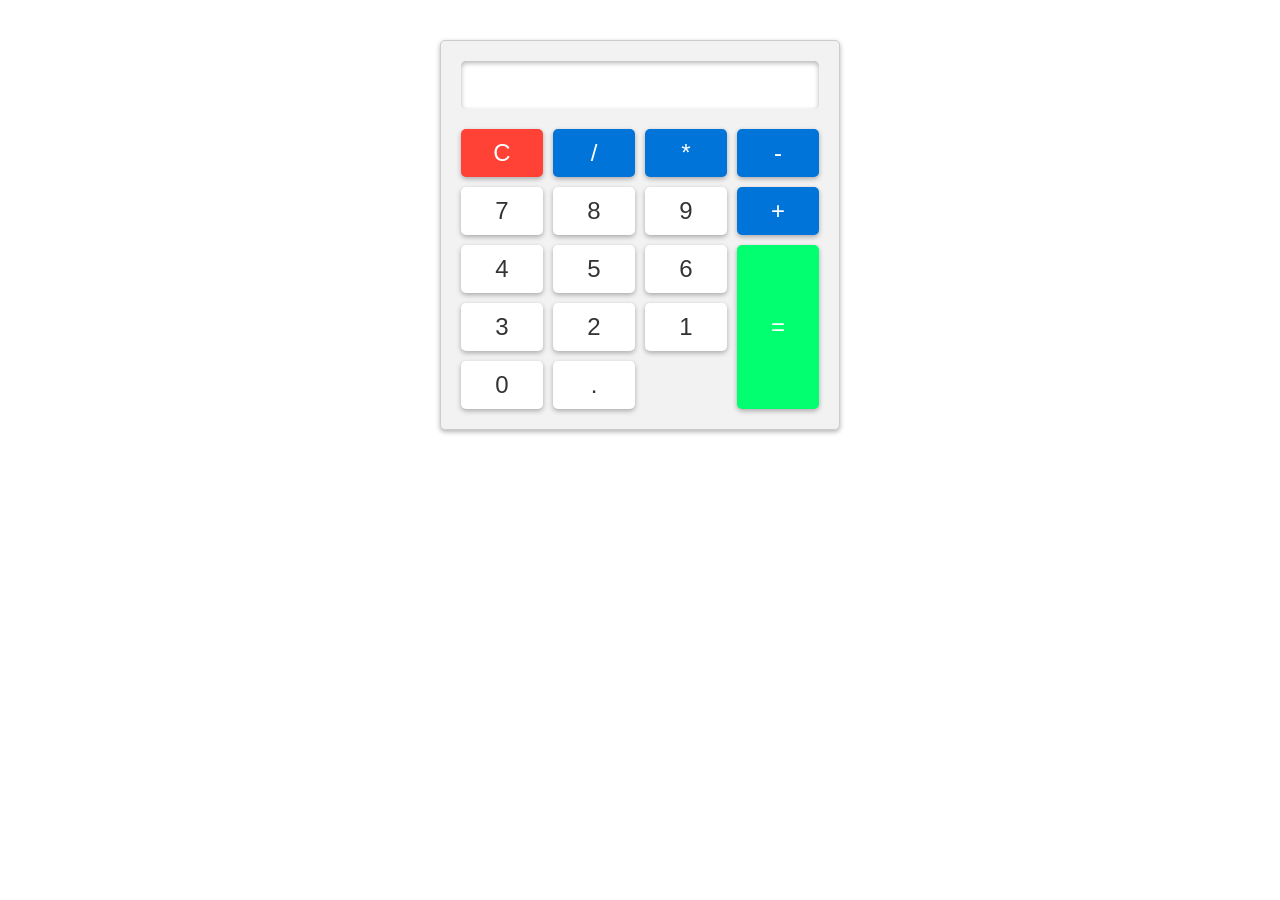
<file: 01_Basic Calculator/index.html>
<!DOCTYPE html>
<html lang="en">
<head>
  <meta charset="UTF-8">
  <meta name="viewport" content="width=device-width, initial-scale=1.0">
  <title>Calculator</title>
  <link rel="stylesheet" href="style.css">
</head>
<body>
  <div class="container">
    <input class="display" type="text" readonly>
    <div class="buttonsContainer">
      <button class="clear">C</button>
      <button class="operator">/</button>
      <button class="operator">*</button>
      <button class="operator">-</button>
      <button class="number">7</button>
      <button class="number">8</button>
      <button class="number">9</button>
      <button class="operator">+</button>
      <button class="number">4</button>
      <button class="number">5</button>
      <button class="number">6</button>
      <button class="equalButton">=</button>
      <button class="number">3</button>
      <button class="number">2</button>
      <button class="number">1</button>
      <button class="number">0</button>
      <button class="number">.</button>
    </div>
  </div>
<script src="script.js"></script>
</body>
</html>
</file>
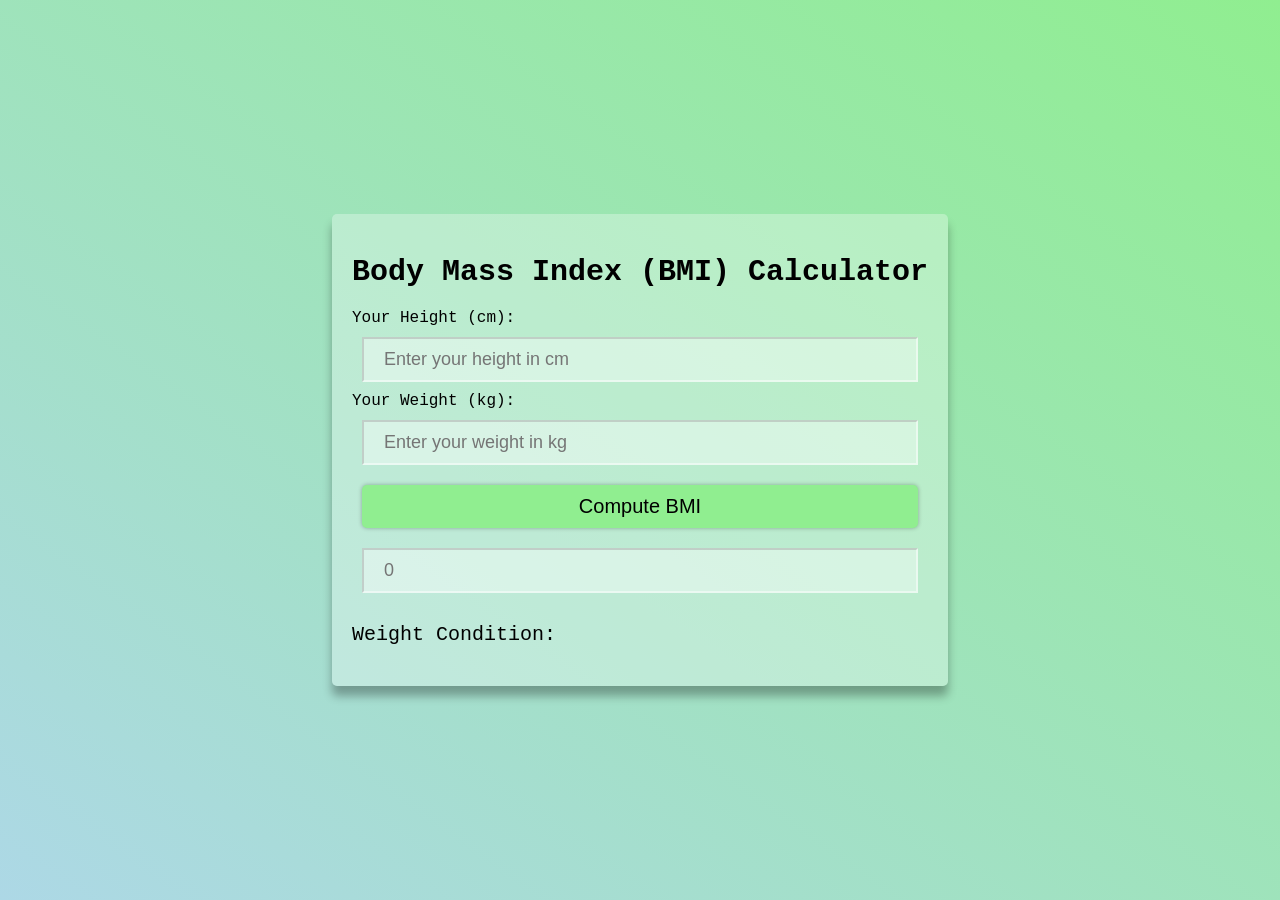
<file: 02_BMI Calculator/index.html>
<!DOCTYPE html>
<html lang="en">
<head>
  <meta charset="UTF-8">
  <meta name="viewport" content="width=device-width, initial-scale=1.0">
  <title>BMI Calculator</title>
  <link rel="stylesheet" href="style.css">
</head>
<body>
  <div class="container">
    <h1 class="heading">Body Mass Index (BMI) Calculator</h1>
      Your Height (cm):
      <input id="input1" class="inputTag" type="number" placeholder="Enter your height in cm">
      Your Weight (kg):
      <input id="input2" class="inputTag" type="number" placeholder="Enter your weight in kg">
      <button>Compute BMI</button>
      <input id="inputView" class="inputTag" type="number" placeholder="0" readonly>
      <label class="condition">Weight Condition: <span id="result"></span></label>
  </div>
  <script src="script.js"></script>
</body>
</html>
</file>
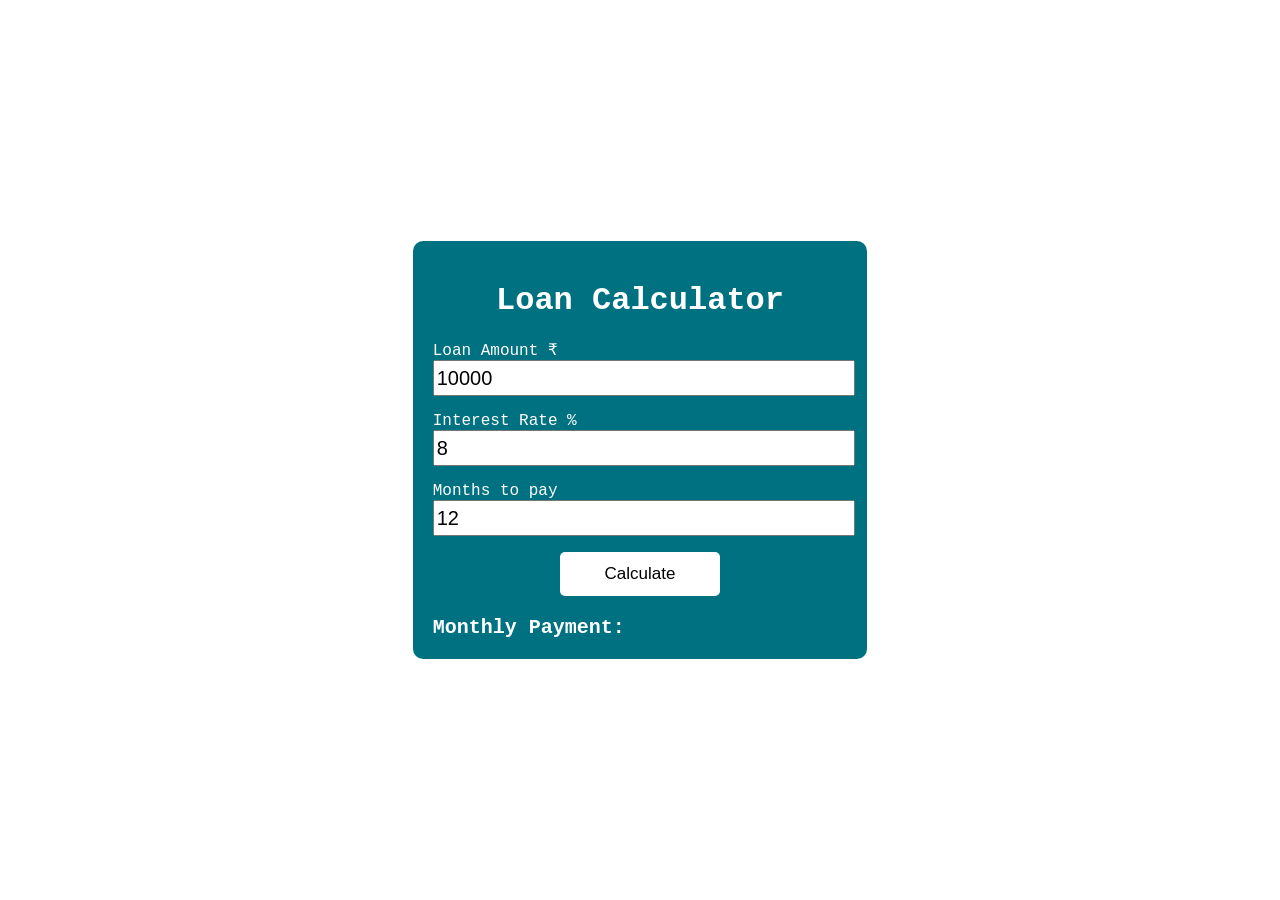
<file: 03_Loan Calculator/index.html>
<!DOCTYPE html>
<html lang="en">
<head>
  <meta charset="UTF-8">
  <meta name="viewport" content="width=device-width, initial-scale=1.0">
  <title>Loan Calculator</title>
  <link rel="stylesheet" href="style.css">
</head>
<body>
  <div class="container">
    <h1>Loan Calculator</h1>
    <p>
      Loan Amount ₹
      <input class="input" type="number" value="10000" id="loanAmount">
    </p>
    <p>
      Interest Rate %
      <input class="input" type="number" value="8" id="interestRate">
    </p>
    <p>
      Months to pay
      <input class="input" type="number" value="12" id="payPeriod">
    </p>
    <button>Calculate</button>
    <div class="payment">Monthly Payment: <span id="result"></span></div>
  </div>
  <script src="script.js"></script>
</body>
</html>
</file>
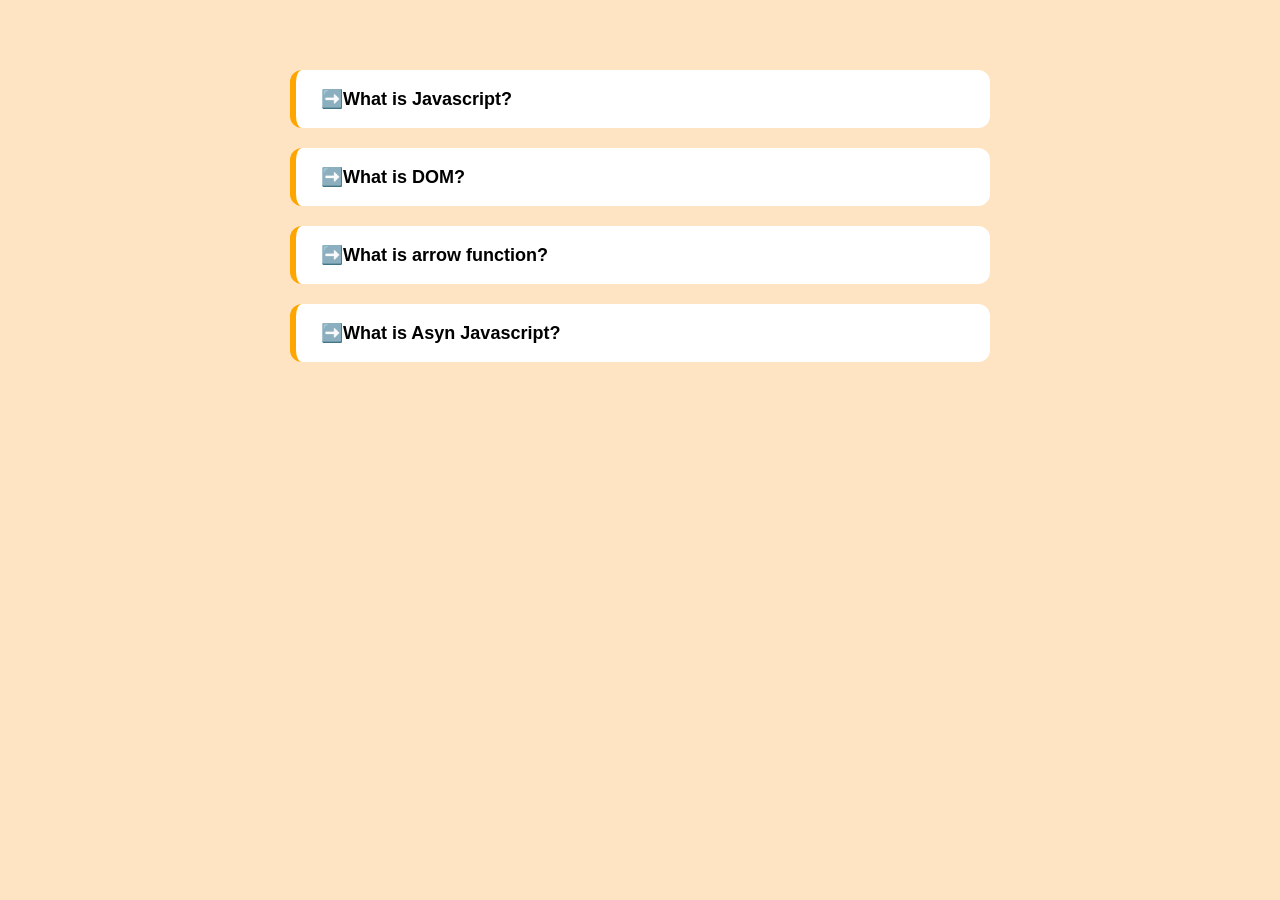
<file: 04_Accordion/index.html>
<!DOCTYPE html>
<html lang="en">
<head>
  <meta charset="UTF-8">
  <meta name="viewport" content="width=device-width, initial-scale=1.0">
  <title>Accordion</title>
  <link rel="stylesheet" href="style.css">
</head>
<body>
  <div class="faq">
    <div class="question">
      <span>➡️</span>What is Javascript?
    </div>
    <div class="answer">
      JS is a single threaded interpreted language.
    </div>
  </div>
  <div class="faq">
    <div class="question">
      <span>➡️</span>What is DOM?
    </div>
    <div class="answer">
      DOM is used to manipulate JS.
    </div>
  </div>
  <div class="faq">
    <div class="question">
      <span>➡️</span>What is arrow function?
    </div>
    <div class="answer">
      Arrow Function are extension of function expression.
    </div>
  </div>
  <div class="faq">
    <div class="question">
      <span>➡️</span>What is Asyn Javascript?
    </div>
    <div class="answer">
      Third Party Interaction.
    </div>
    <script src="script.js"></script>
  </div>
</body>
</html>
</file>
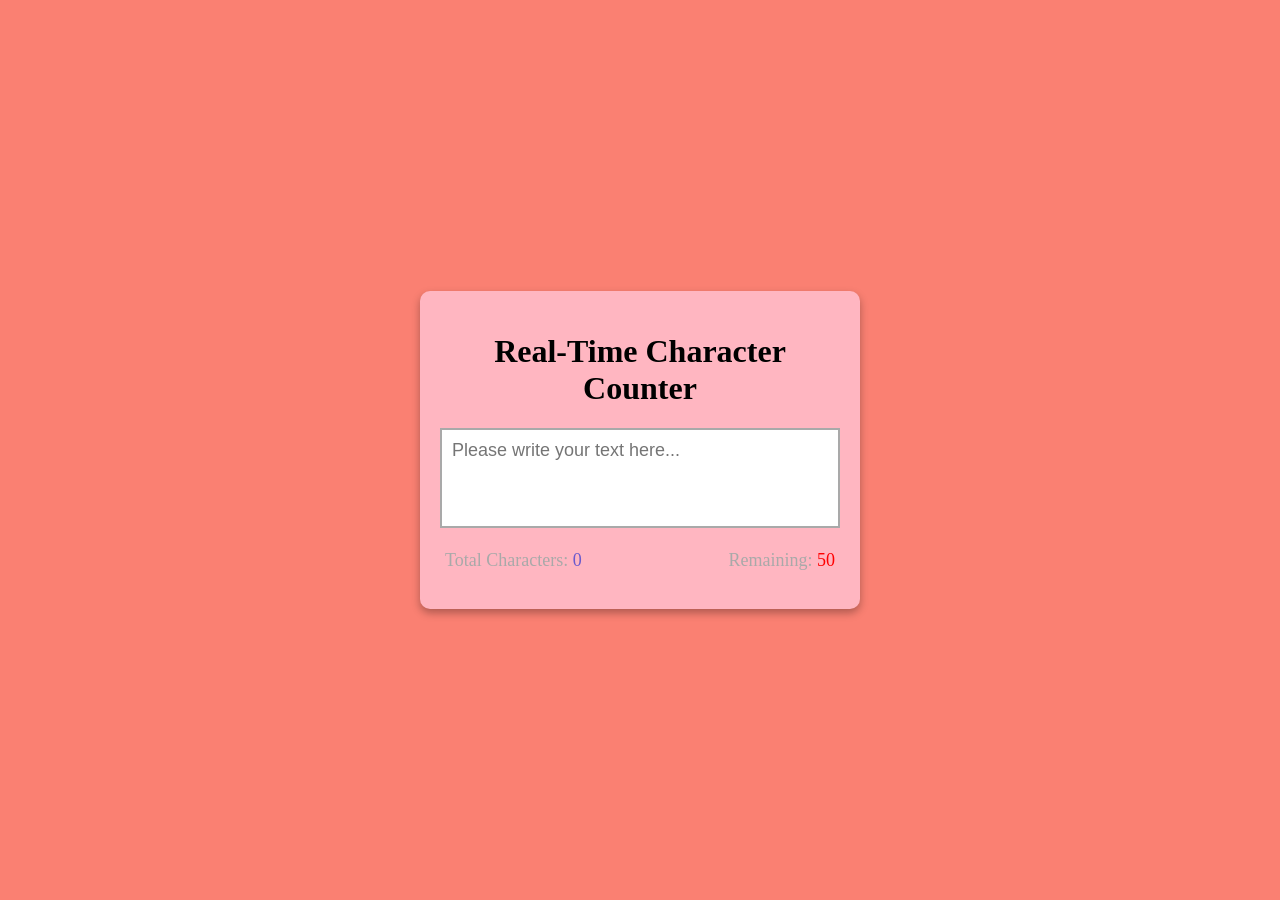
<file: 08_Character Counter/index.html>
<!DOCTYPE html>
<html lang="en">
<head>
  <meta charset="UTF-8">
  <meta name="viewport" content="width=device-width, initial-scale=1.0">
  <title>Real-Time Character Counter</title>
  <link rel="stylesheet" href="style.css">
</head>
<body>
  <div class="container">
    <h1>Real-Time Character Counter</h1>
    <textarea class="textArea" id="textArea" placeholder="Please write your text here..." maxlength="50"></textarea>
    <div class="counterContainer">
      <p>
        Total Characters: 
        <span class="totalCounter" id="totalCounter"></span>
      </p>
      <p>
        Remaining: 
        <span class="remainingCounter" id="remainingCounter"></span>
      </p>
    </div>
  </div>
  <script src="script.js"></script>
</body>
</html>
</file>
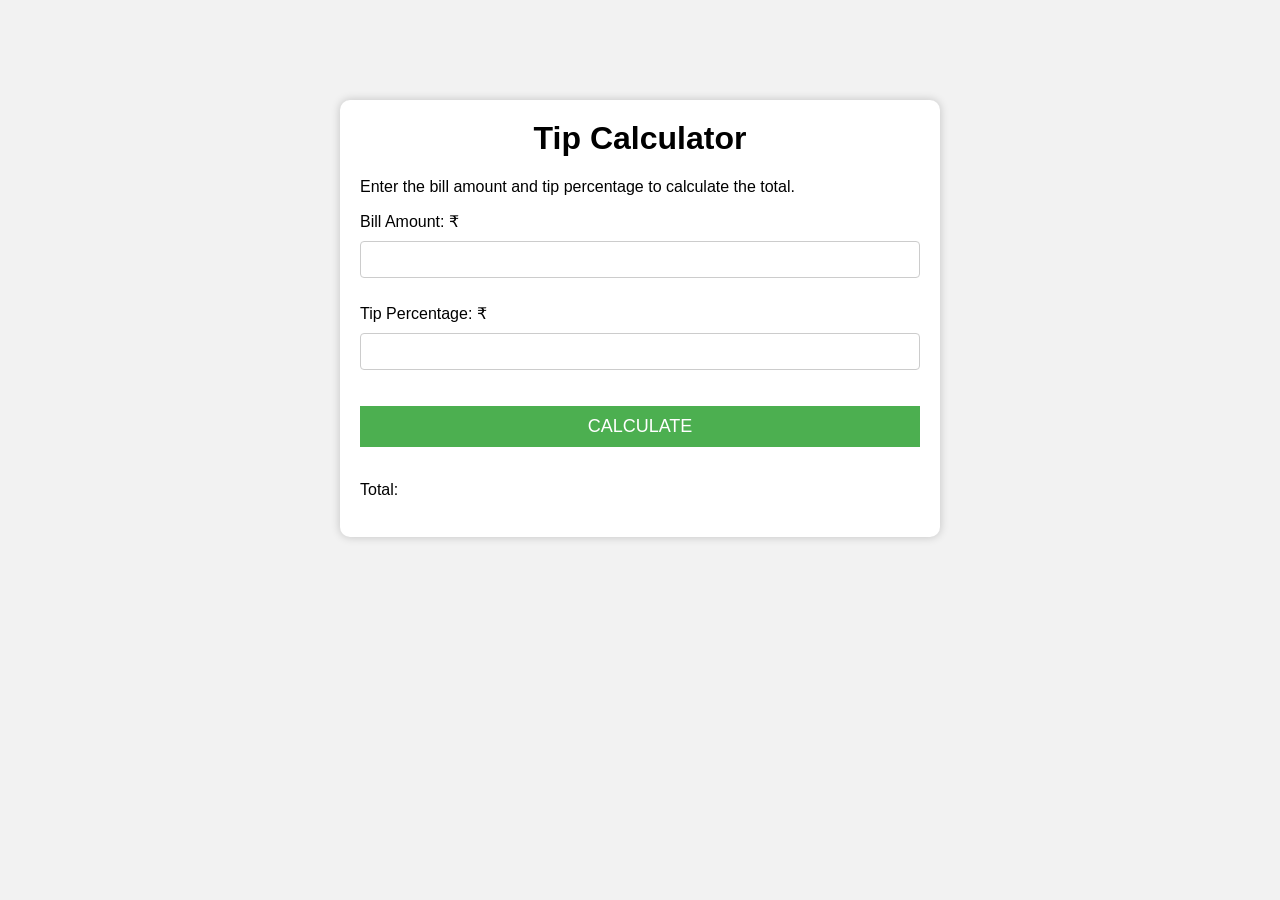
<file: 09_Tip Calculator/index.html>
<!DOCTYPE html>
<html lang="en">
<head>
  <meta charset="UTF-8">
  <meta name="viewport" content="width=device-width, initial-scale=1.0">
  <title>Tip Calculator</title>
  <link rel="stylesheet" href="style.css">
</head>
<body>
  <div class="container">
    <h1>Tip Calculator</h1>
    <p>Enter the bill amount and tip percentage to calculate the total.</p>
    <p>
      Bill Amount: 
      ₹<input type="number" id="billAmount" class="billAmount">
    </p>
    <p>
      Tip Percentage: 
      ₹<input type="number" id="tipPercentage" class="tipPercentage">
    </p>
    <button>CALCULATE</button>
    <p>Total: <span id="output" class="output"></span></p>
  </div>
  <script src="script.js"></script>
</body>
</html>
</file>
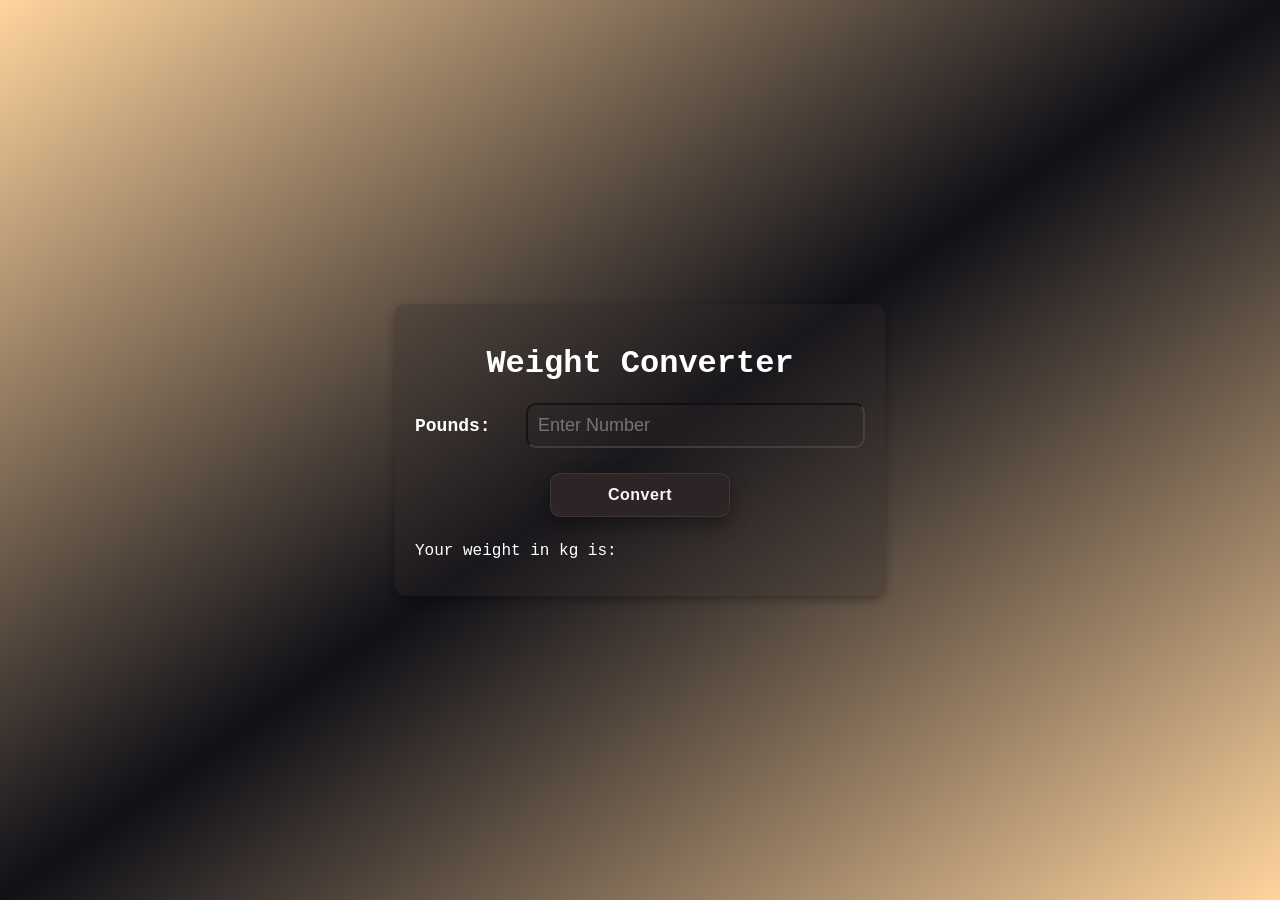
<file: 10_Weight Converter/index.html>
<!DOCTYPE html>
<html lang="en">
<head>
  <meta charset="UTF-8">
  <meta name="viewport" content="width=device-width, initial-scale=1.0">
  <title>Weight Converter</title>
  <link rel="stylesheet" href="style.css">
</head>
<body>
  <div class="container">
    <h1>Weight Converter</h1>
    <div class="input-container">
      <label for="pounds">Pounds:</label>
      <input class="weightInput" type="number" placeholder="Enter Number">
    </div>
    <button>Convert</button>
    <p>
      Your weight in kg is: <span id="output" class="output"></span>
    </p>
  </div>
  <script src="script.js"></script>
</body>
</html>
</file>
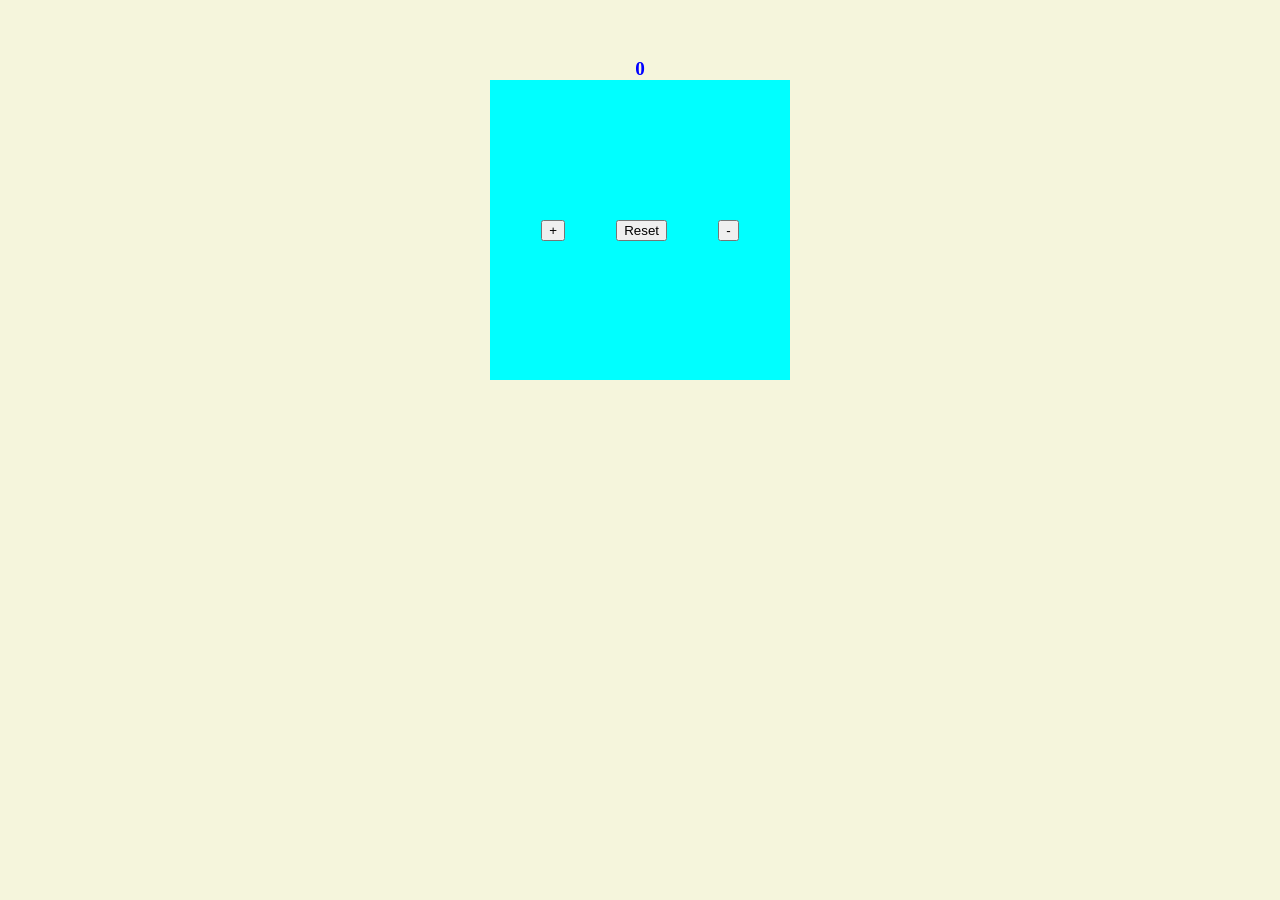
<file: 05_Counter/Counter.html>
<!DOCTYPE html>
<html lang="en">
<head>
  <meta charset="UTF-8">
  <meta name="viewport" content="width=device-width, initial-scale=1.0">
  <link rel="stylesheet" href="style.css">
  <title>Counter</title>
</head>
<body>
  <div id="counter">0</div>
  <div class="Workings">
    <button onclick="increment()">+</button> 
    <button onclick="reset()">Reset</button>
    <button onclick="decrement()">-</button>
  </div>
  <script src="script.js">
  </script>
</body>
</html>
</file>
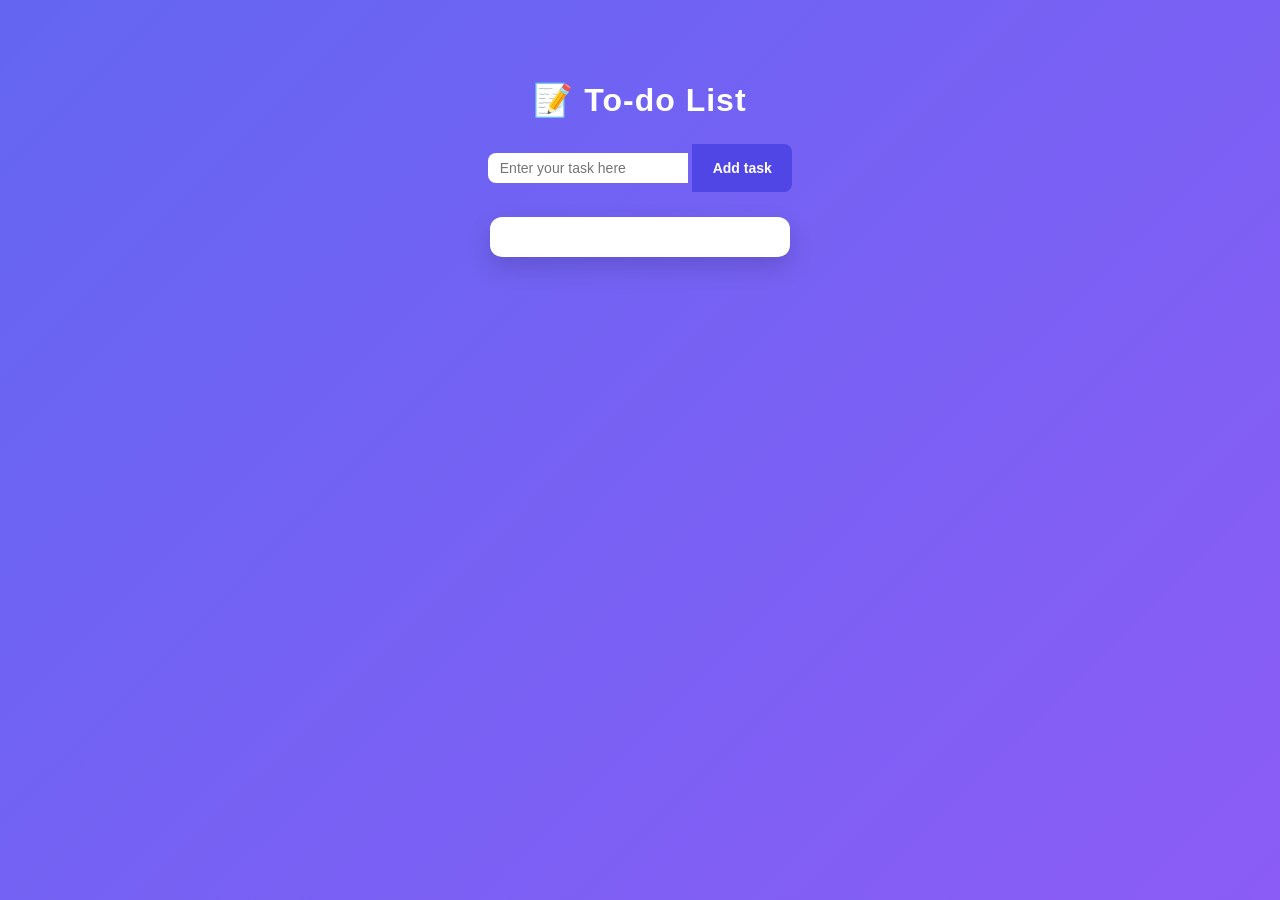
<file: 06_To-Do List/To-Do_List.html>
<!DOCTYPE html>
<html lang="en">
<head>
  <meta charset="UTF-8">
  <meta name="viewport" content="width=device-width, initial-scale=1.0">
  <link rel="stylesheet" href="style.css">
  <title>To-do List</title>
</head>
<body>
  <h1>📝 To-do List</h1>
  <div>
    <input class="input_bar" placeholder="Enter your task here">
    <button onclick="addTask()" class="add_btn">Add task</button>
  </div>
  <script src="script.js">
  </script>
</body>
</html>
</file>
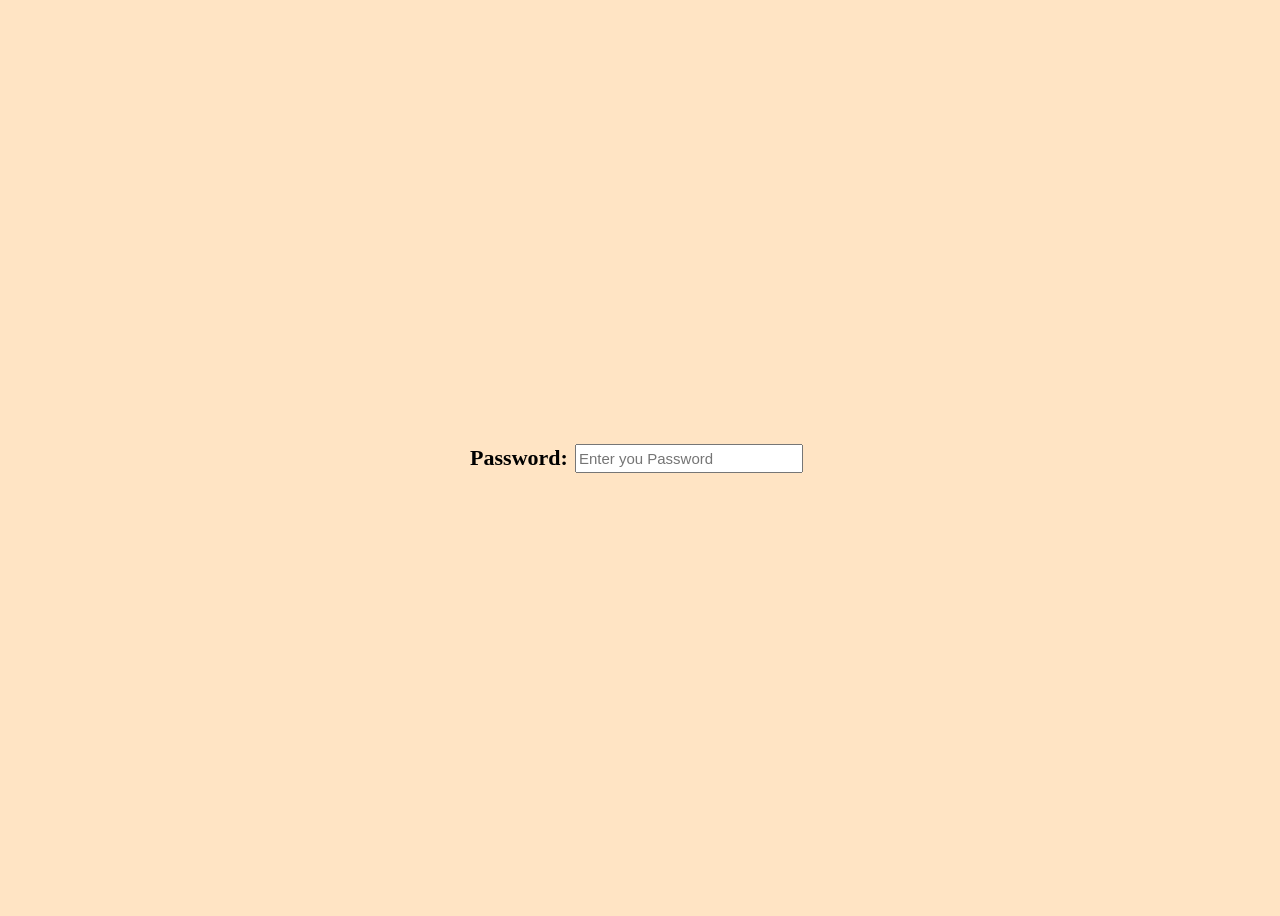
<file: 07_Password Checker/PasswordChecker.html>
<!DOCTYPE html>
<html lang="en">
<head>
  <meta charset="UTF-8">
  <meta name="viewport" content="width=device-width, initial-scale=1.0">
  <link rel="stylesheet" href="style.css">
  <title>Password Checker</title>
</head>
<body>
  <label for="">Password:</label>
  <input placeholder="Enter you Password" type="password" name="" id="">
  <p></p>
  <script src="script.js"></script>
</body>
</html>
</file>
<file: 01_Basic Calculator/style.css>
*{
  padding: 0;
  margin: 0;
  box-sizing: border-box;
}

.container {
  background-color: #f2f2f2;
  padding: 20px;
  max-width: 400px;
  margin: 0 auto;
  border: 1px solid #ccc;
  box-shadow: 0px 2px 5px rgba(0, 0, 0, 0.3);
  border-radius: 5px;
  margin-top: 40px;
}

.display {
  width: 100%;
  padding: 10px;
  font-size: 24px;
  border: none;
  box-shadow: 0 2px 5px rgba(0, 0, 0, 0.3) inset;
  border-radius: 5px;
}

.buttonsContainer {
  display: grid;
  grid-template-columns: repeat(4, 1fr);
  grid-gap: 10px;
  margin-top: 20px;
}

button {
  padding: 10px;
  font-size: 24px;
  border: none;
  box-shadow: 0 2px 5px rgba(0, 0, 0, 0.3);
  border-radius: 5px;
  cursor: pointer;
  transition: background-color 0.3s ease;
}

button:hover{
  background-color: #ddd;
}


.clear {
  background-color: #ff4136;
  color: #fff;
}

.operator {
  background-color: #0074d9;
  color: #fff;
}

.number {
  background-color: #fff;
  color: #333;
}

.equalButton {
  background-color: #01ff70;
  grid-row: span 3;
  color: #fff;
}
</file>
<file: 02_BMI Calculator/style.css>
body{
  margin: 0;
  padding: 0;
  box-sizing: border-box;
  display: flex;
  background: linear-gradient(to left bottom, #90ee90, #add8e6);
  min-height: 100vh;
  justify-content: center;
  align-items: center;
  font-family: 'Courier New', Courier, monospace;
}

.container {
  background: rgba(255, 255, 255, .3);
  display: flex;
  flex-direction: column;
  padding: 20px;
  border-radius: 5px;
  box-shadow: 0 10px 10px rgba(0,0,0, .3);
  margin: 5px;
}

.heading {
  font-size: 30px;
}

.inputTag {
  padding: 10px 20px;
  font-size: 18px;
  background: rgba(255, 255, 255, 0.4);
  border-color: rgba(255, 255, 255, 0.5);
  margin: 10px; 
}

button {
  margin: 10px;
  background-color: #90ee90;
  padding: 10px 20px;
  border: none;
  border-radius: 5px;
  font-size: 20px;
  box-shadow: 0 0 4px rgba(0, 0, 0, .3);
  cursor: pointer;
}

button:hover{
  box-shadow: 0 0 8px rgba(0,0,0,.3);
  transition: all 300ms ease;
}

.condition {
  font-size: 20px;
  font-weight: 500;
  margin-top: 20px;
  margin-bottom: 20px;
}
</file>
<file: 03_Loan Calculator/style.css>
body {
  margin: 0;
  padding: 0;
  display: flex;
  justify-content: center;
  align-items: center;
  height: 100vh;
  font-family: 'Courier New', Courier, monospace;
}

h1{
  text-align: center;
}

.container {
  background-color: rgb(0, 113, 128);
  color: white;
  padding: 20px;
  border-radius: 10px;
}

.input{
  width: 100%;
  font-size: 20px;
  height: 30px;
}

button {
  cursor: pointer;
  padding: 12px 45px;
  font-size: 17px;
  display: block;
  margin: auto;
  margin-top: 15px;
  background-color: #fff;
  border: none;
  border-radius: 5px;
}

button:hover {
  box-shadow: 0 4px 15px rgba(122, 31, 31, 0.3);
}

.payment{
  margin-top: 20px;
  font-weight: 600;
  font-size: 20px;
}
</file>
<file: 04_Accordion/style.css>
*{
  margin: 0;
  padding: 0;
  box-sizing: border-box;
}

body{
  background: bisque;
  font-family: Arial, Helvetica, sans-serif;
  padding: 50px 0;
}

.faq{
  width: 700px;
  margin: 20px auto;
  background: white;
  border-radius: 12px;
  border-left: 6px solid orange;
  overflow: hidden;
}

.question{
  padding: 18px 25px;
  font-size: 18px;
  font-weight: bold;
  cursor: pointer;
  transition: 0.3s;
}

.question:hover{
  background-color: #fff1dc;
}

.answer{
  display: none;
  padding: 0 25px 18px;
  font-size: 16px;
  color: #444;
  line-height: 1.6;
}

.answer.show{
  display: block;
}
</file>
<file: 08_Character Counter/style.css>
body {
  margin: 0;
  padding: 0;
  box-sizing: border-box;
  display: flex;
  justify-content: center;
  align-items: center;
  height: 100vh;
  background-color: salmon;
  font-family: cursive;
}

.container {
  display: block;
  background-color: lightpink;
  width: 400px;
  padding: 20px;
  margin: 5px;
  border-radius: 10px;
  box-shadow: 0px 4px 8px rgba(0, 0, 0, 0.3);
}

h1 {
  text-align: center;
}

.textArea {
  resize: none;
  width: 100%;
  height: 100px;
  font-size: 18px;
  font-family: sans-serif;
  padding: 10px;
  box-sizing: border-box;
  border: 2px solid darkgray;
}

.counterContainer {
  display: flex;
  justify-content: space-between;
  padding: 0px 5px;
}

.counterContainer p {
  display: block;
  font-size: 18px;
  color: darkgray;
}

.totalCounter {
  color: slateblue;
}

.remainingCounter {
  color: red;
}
</file>
<file: 09_Tip Calculator/style.css>
*{
  box-sizing: border-box;
}

body{
  font-family: "Helvetica", sans-serif;
  background-color: #f2f2f2;

}

.container{
  background-color: white;
  padding: 20px;
  max-width: 600px;
  margin: 100px auto;
  box-shadow: 0px 0px 10px rgba(0, 0, 0, 0.2);
  border-radius: 10px;
}

h1{
  margin-top: 0;
  text-align: center;
}

input{
  padding: 10px;
  border: 1px solid #ccc;
  border-radius: 4px;
  margin: 10px 0;
  width: 100%;
}

button {
  background-color: #4caf50;
  color: white;
  padding: 10px;
  border: none;
  cursor: pointer;
  margin: 10px 0;
  width: 100%;
  font-size: 18px;
  text-transform: uppercase;
  transition: background-color 0.2s ease;
}

button:hover {
  background-color: #45a049;
}

#output {
  font-size: 24px;
  font-weight: bold;
  margin-top: 10px;
}
</file>
<file: 10_Weight Converter/style.css>
body{
  margin: 0;
  background: linear-gradient(to left top, rgb(255, 212, 158), rgb(16, 16, 23), rgb(255, 212, 158));
  min-height: 100vh;
  display: flex;
  justify-content: center;
  align-items: center;
  font-family: 'Courier New', Courier, monospace;
  color: #fff;
}

.container{
  background: rgba(47, 42, 42, 0.3);
  padding: 20px;
  box-shadow: 0 4px 10px rgba(0, 0, 0, .3);
  border-radius: 10px;
  width: 85%;
  max-width: 450px;
}

h1{
  text-align: center;
}

.input-container {
  display: flex;
  justify-content: space-between;
  align-items: center;
  font-size: 18px;
  font-weight: 700;
}

.weightInput{
  padding: 10px;
  width: 70%;
  background: rgba(47, 42, 42, 0.3);
  border-color: rgba(10, 9, 9, 0.5);
  font-size: 18px;
  border-radius: 10px;
  color: white;
  outline: none;
}

button {
  display: block;
  width: 180px;
  margin: 25px auto;
  padding: 12px;
  background: #2d2525;
  color: #f5f5f5;
  border: 1px solid rgba(255, 255, 255, 0.08);
  border-radius: 10px;
  font-size: 16px;
  font-weight: 600;
  letter-spacing: 0.5px;
  cursor: pointer;
  transition: all 0.3s ease;
  box-shadow: 0 8px 18px rgba(0, 0, 0, 0.35);
}

button:hover {
  background: #3a312d;
  border-color: rgba(255, 200, 140, 0.35);
  box-shadow: 0 0 18px rgba(255, 196, 120, 0.25);
  transform: translateY(-2px);
}

button:active {
  transform: scale(0.97);
}
</file>
<file: 05_Counter/style.css>
body{
  background-color: beige;
  padding: 50px;
  display: flex;
  flex-direction: column;
  justify-content: center;
  align-items: center;
}

#counter{
  text-align: center;
  font-size: larger;
  color: blue;
  font-weight: 700;
}

.Workings{
  display: flex;
  justify-content: space-evenly;
  width: 300px;
  background-color: aqua;
  height: 300px;
  align-items: center;
}
</file>
<file: 06_To-Do List/style.css>
*{
      box-sizing: border-box;
    }

    body {
      font-family: 'Segoe UI', Arial, sans-serif;
      background: linear-gradient(135deg, #6366f1 0%, #8b5cf6 100%);
      min-height: 100vh;
      margin: 0;
      display: flex;
      flex-direction: column;
      align-items: center;
      padding-top: 60px;
    }

    h1 {
      color: #fff;
      margin-bottom: 25px;
      letter-spacing: 1px;
    }

    .input_bar{
      height: 30px;
      width: 200px;
      padding: 8px 12px;
      border: none;
      border-radius: 8px 0 0 8px;
      outline: none;
      font-size: 14px;
    }

    .add_btn{
      height: 48px;
      width: 100px;
      border: none;
      border-radius: 0 8px 8px 0;
      background-color: #4f46e5;
      color: #fff;
      font-size: 14px;
      font-weight: 600;
      cursor: pointer;
      transition: background-color 0.2s ease;
    }

    .add_btn:hover {
      background-color: #4338ca;
    }

    ol {
      background: #fff;
      border-radius: 12px;
      padding: 20px 20px 20px 40px;
      margin-top: 25px;
      box-shadow: 0 10px 25px rgba(0,0,0,0.15);
    }

    ol li {
      margin-bottom: 10px;
      font-size: 15px;
      color: #333;
    }

    ol li div {
      background-color: #f3f4f6;
      border-radius: 8px;
      padding: 8px 12px;
    }

    ol li div span {
      flex: 1;
      word-break: break-word;
      overflow-wrap: break-word;
      min-width: 0;
    }

    ol li div button {
      border: none;
      background: transparent;
      cursor: pointer;
      font-size: 14px;
      border-radius: 6px;
      padding: 2px 6px;
      transition: background-color 0.2s ease;
    }

    ol li div button:hover {
      background-color: #fee2e2;
    }
</file>
<file: 07_Password Checker/style.css>
body{
  display: flex;
  justify-content: center;
  align-items: center;
  height: 100vh;
  gap: 7px;
  background-color: bisque;
}

label{
  font-size: 22px;
  font-weight: 800;
}

input{
  width: 220px;
  height: 23px;
  font-size: 15px;
}
</file>
